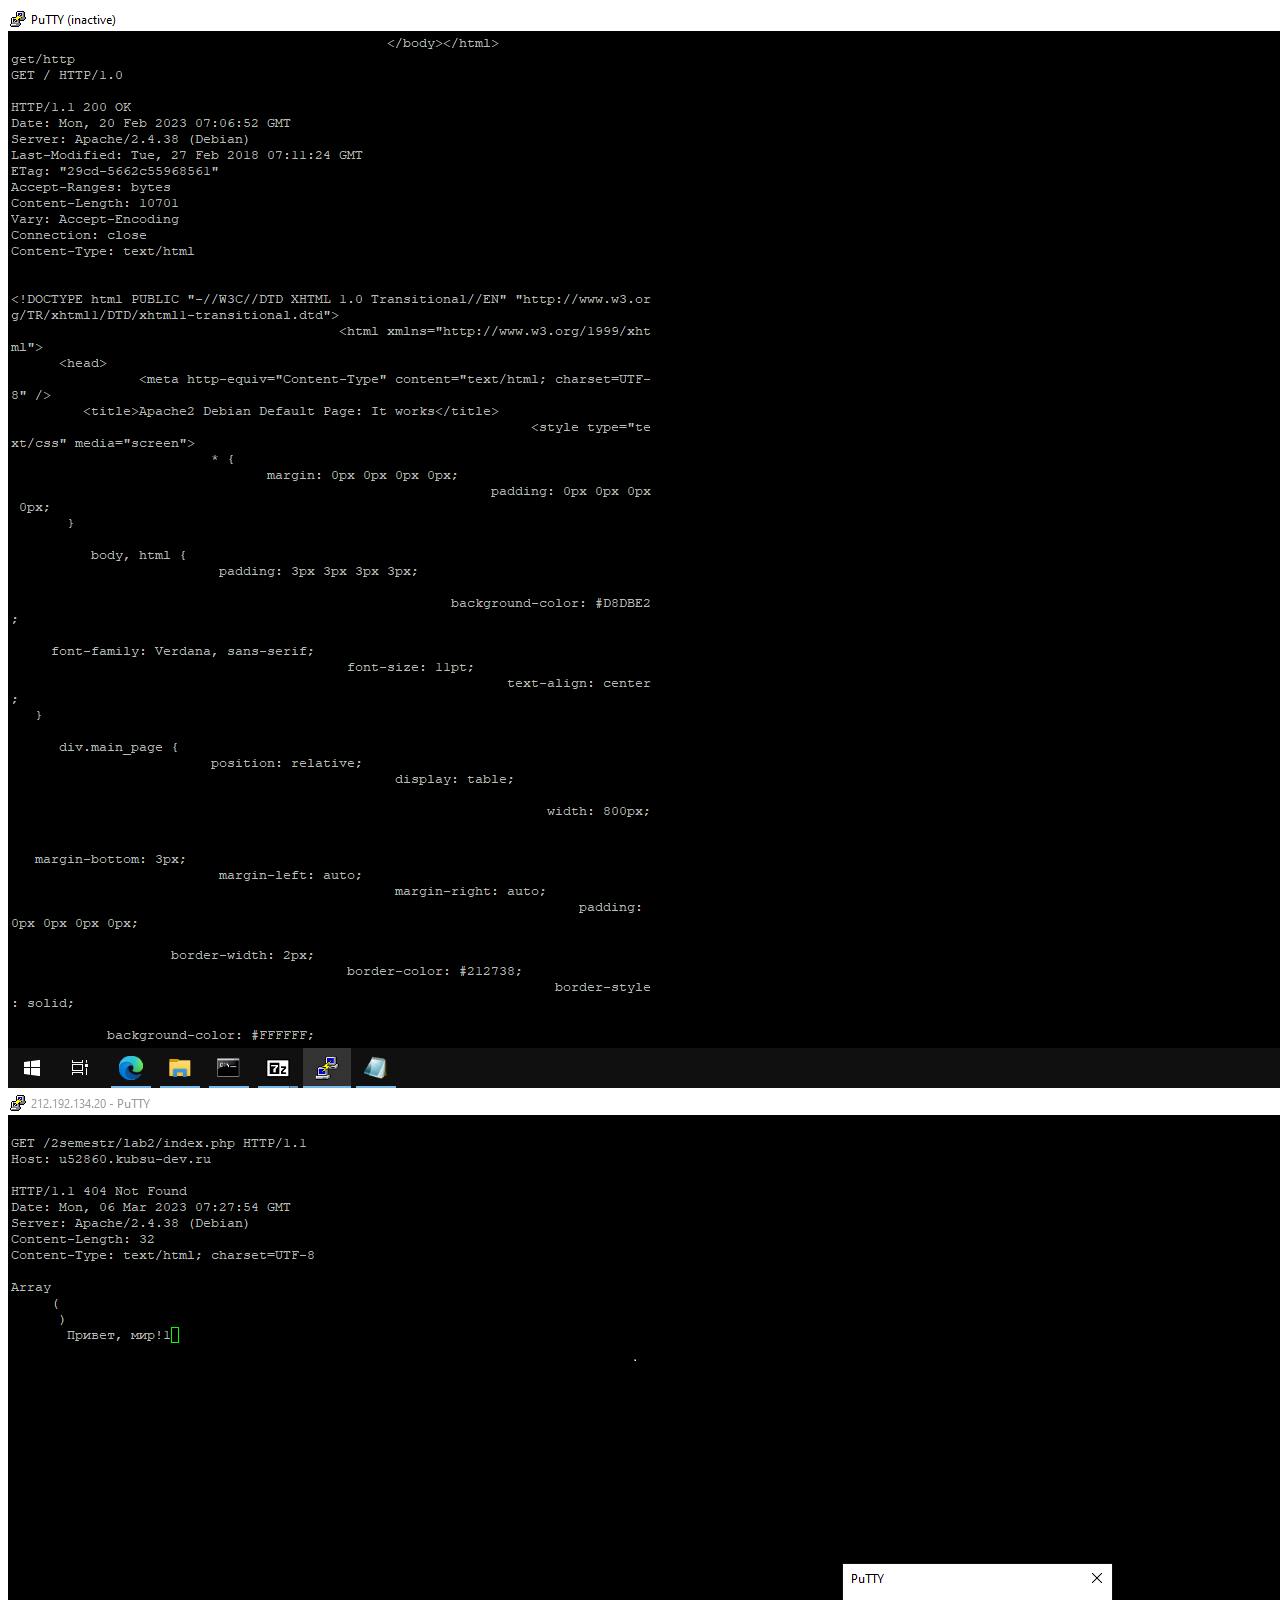
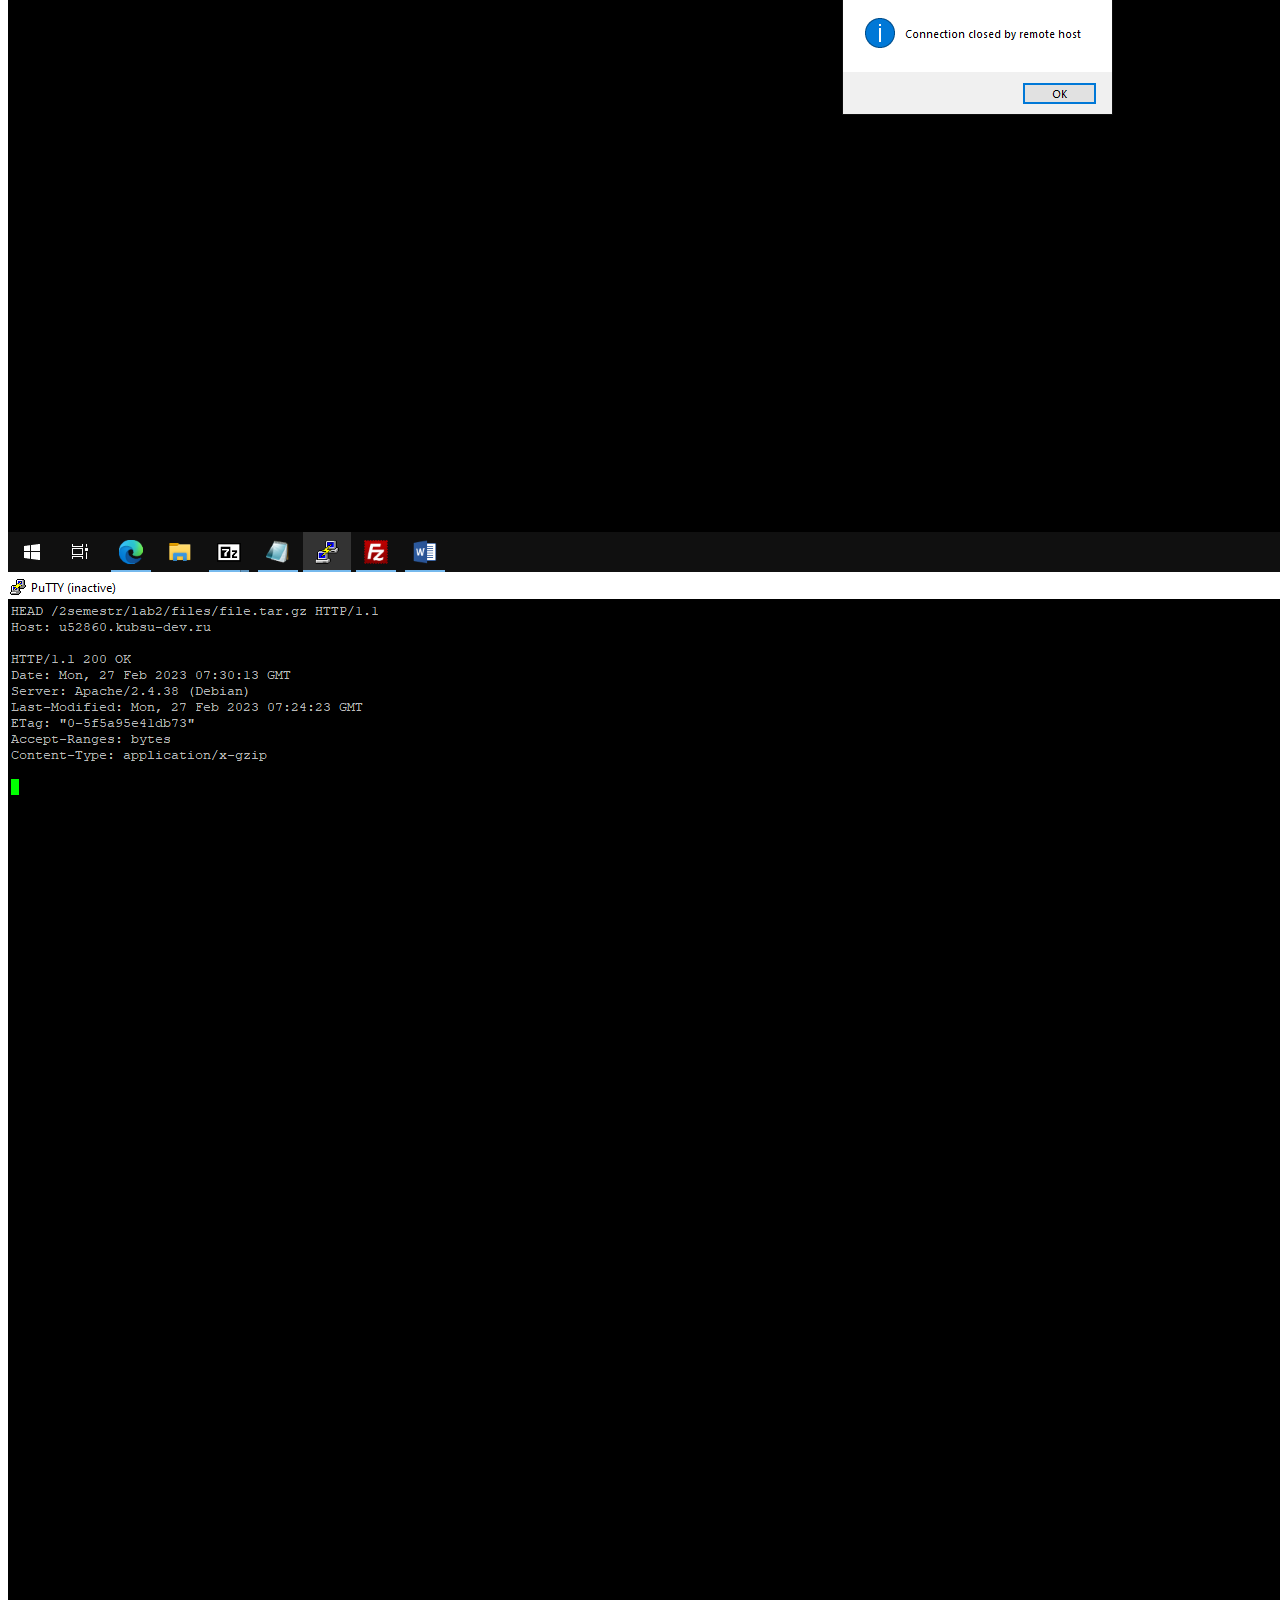
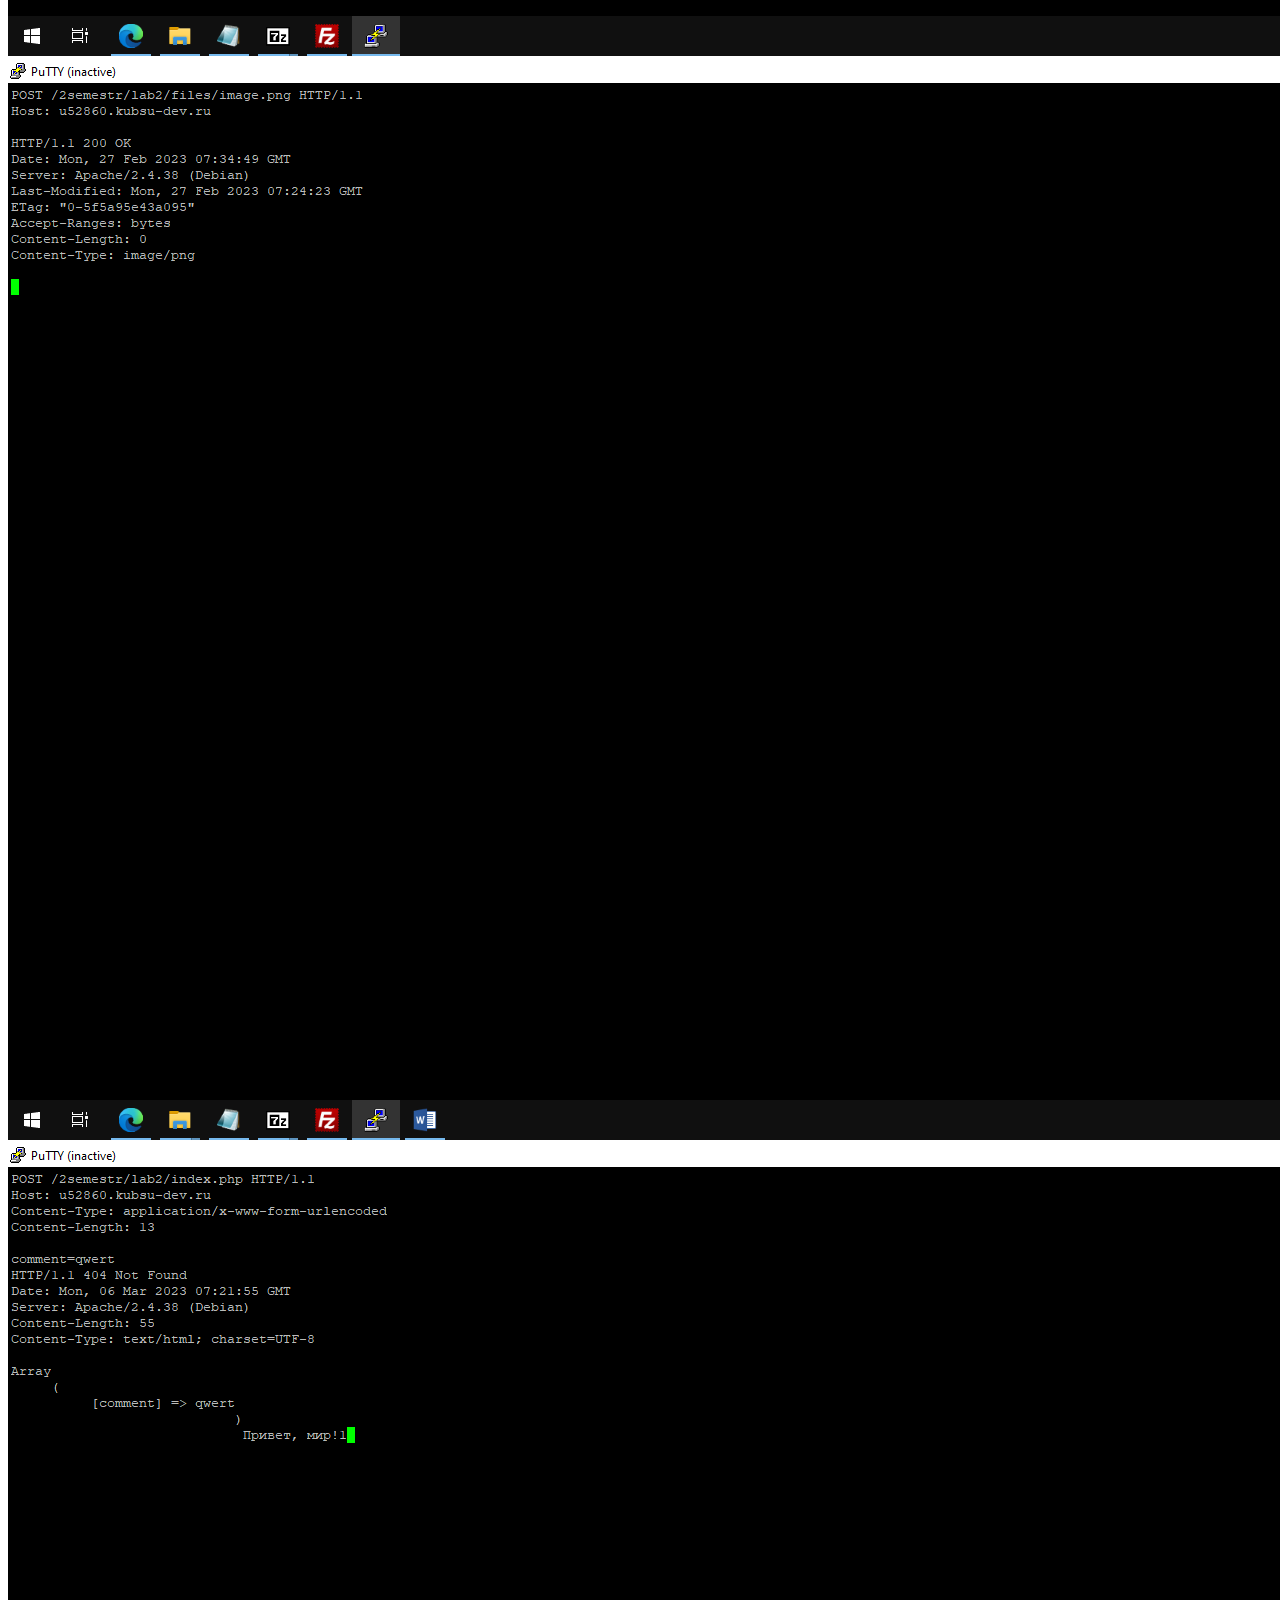
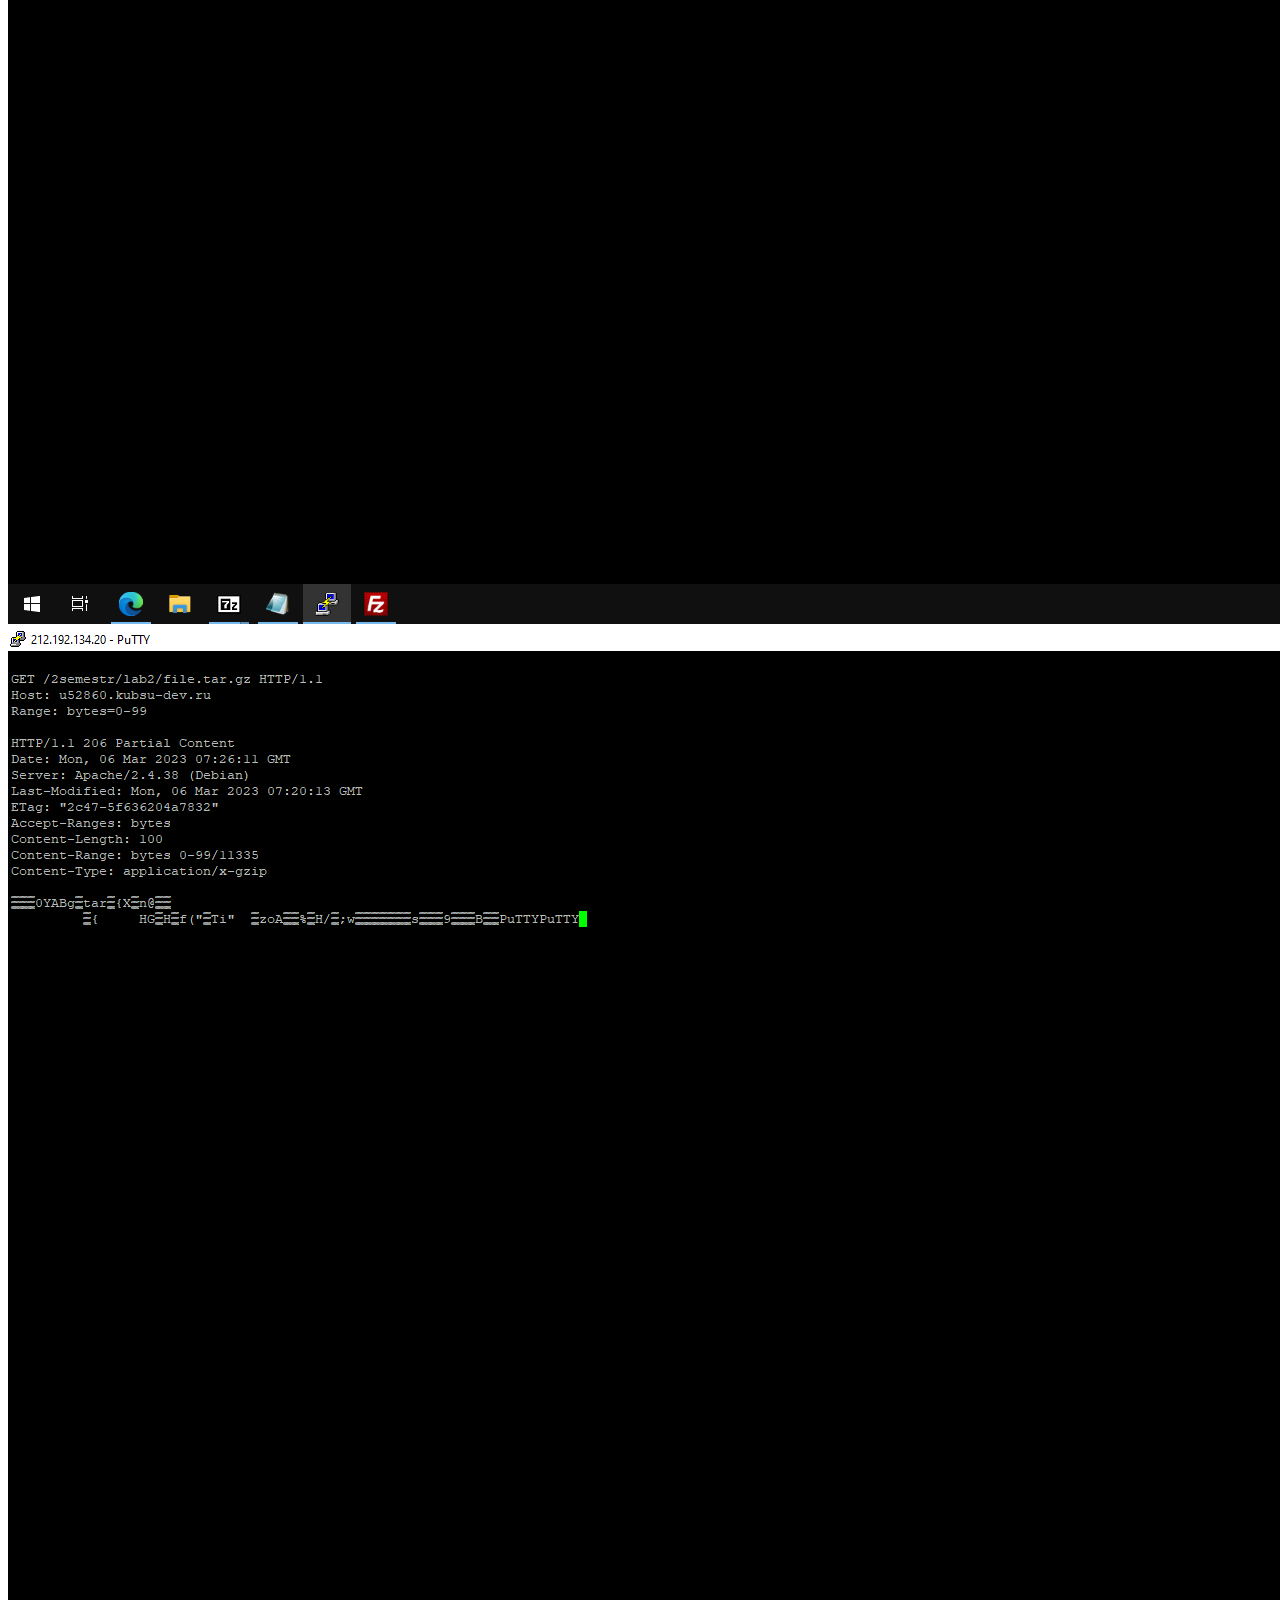
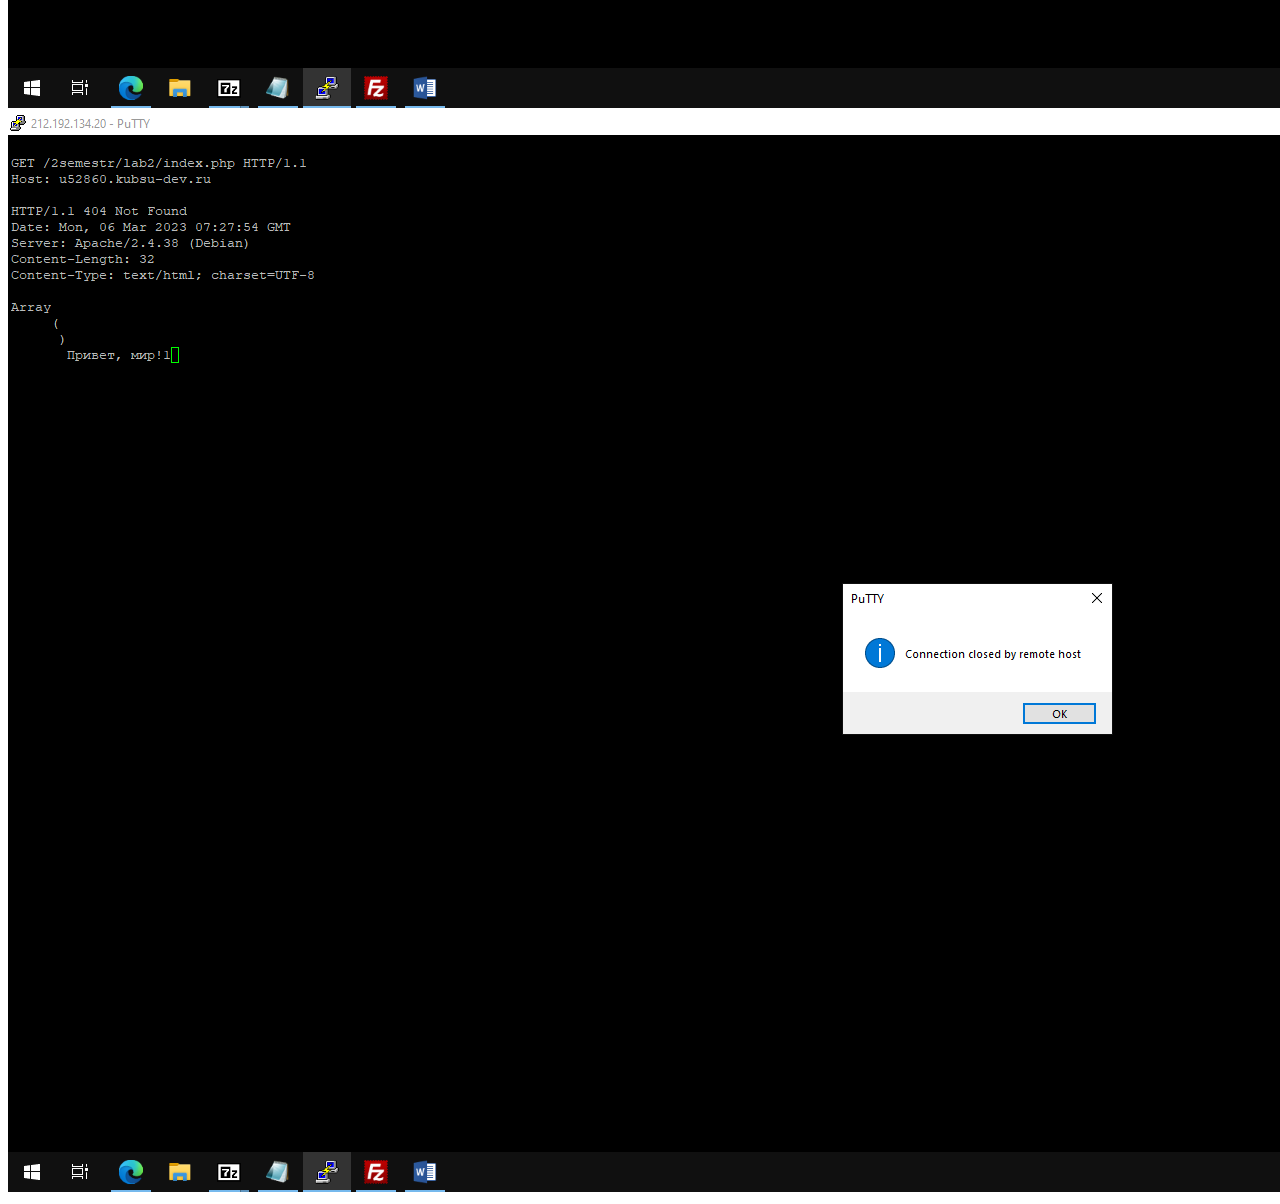
<file: lab2/index.html>
<!DOCTYPE html>
<html lang="ru">
     <head>
          <meta charset="UTF-8">
          <title>Домашняя работа</title>
     </head>
     
     
    <body>
        <img src="zad2.1.png" alt="">
        <img src="zad2.0.png" alt="">
        <img src="zad2.3.png" alt="">
        <img src="zad2.4.png" alt="">
        <img src="zad2.5.png" alt="">
        <img src="zad2.6.png" alt="">
        <img src="zad2.7.png" alt="">
        

    </body>
</file>
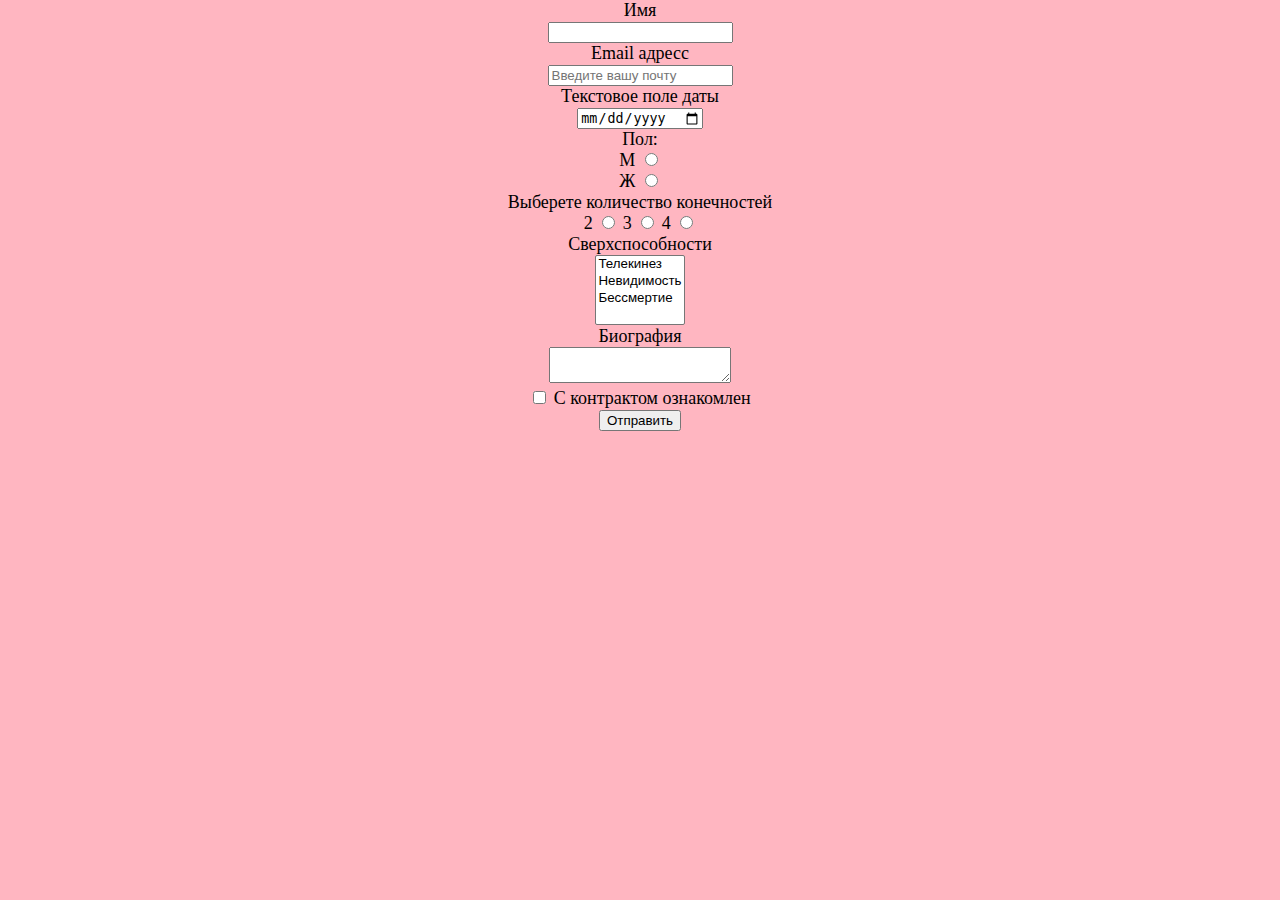
<file: lab3/index.html>
<!DOCTYPE html>
<html lang="ru">
<head>
    <link rel="stylesheet" href = "style.css">
    <meta charset="UTF-8">
    <meta http-equiv="X-UA-Compatible" content="IE=edge">
    <meta name="viewport" content="width=device-width, initial-scale=1.0">
    <title>Домашняя 3</title>
</head>
<body>
<div class="main">
    <form action="send.php" method="POST">

        <label>Имя</label> <br>

        <input type="text" class="form-control"name ="name" id="InputName"> <br>
      
          <label>Email адресс</label> <br>
          <input type="email" name ="email" placeholder="Введите вашу почту"> <br>
       
          <label >Текстовое поле даты</label><br>   
          <input type="date" name="date"><br>
        
          <label>Пол: 
          <br>
            <label>
              М
              <input type="radio" name="gender" value="М" >
            </label>
            <br>
            <label>
              Ж
              <input type="radio" name="gender" value="Ж" >
            </label>
            </label>
            <br>
        
          <label>Выберете количество конечностей</label>
          <br>
           <label>
             2
             <input type="radio" name="limb" value="2">
           </label>
           <label>
             3
             <input type="radio" name="limb" value="3">
           </label>
           <label>
             4
             <input type="radio" name="limb" value="4">
           </label>
       
        <br>
          <label>Сверхспособности</label>
          <br>
          <select name="Superpowers[]" multiple = "multiple">
            <option id = "1" value = "1"> Телекинез</option>
            <option id = "2" value = "2"> Невидимость</option>
            <option id = "3" value = "3"> Бессмертие</option>
          </select>
          <br>
         
          <label>Биография</label>
          <br>
          <textarea name="bio"></textarea>
          <br>
        
          <input type="checkbox" name="contract">
          <label>С контрактом ознакомлен</label>
          <br>

        <button type="submit">Отправить</button>
      </form>
    </div>  
</body>
</html>
</file>
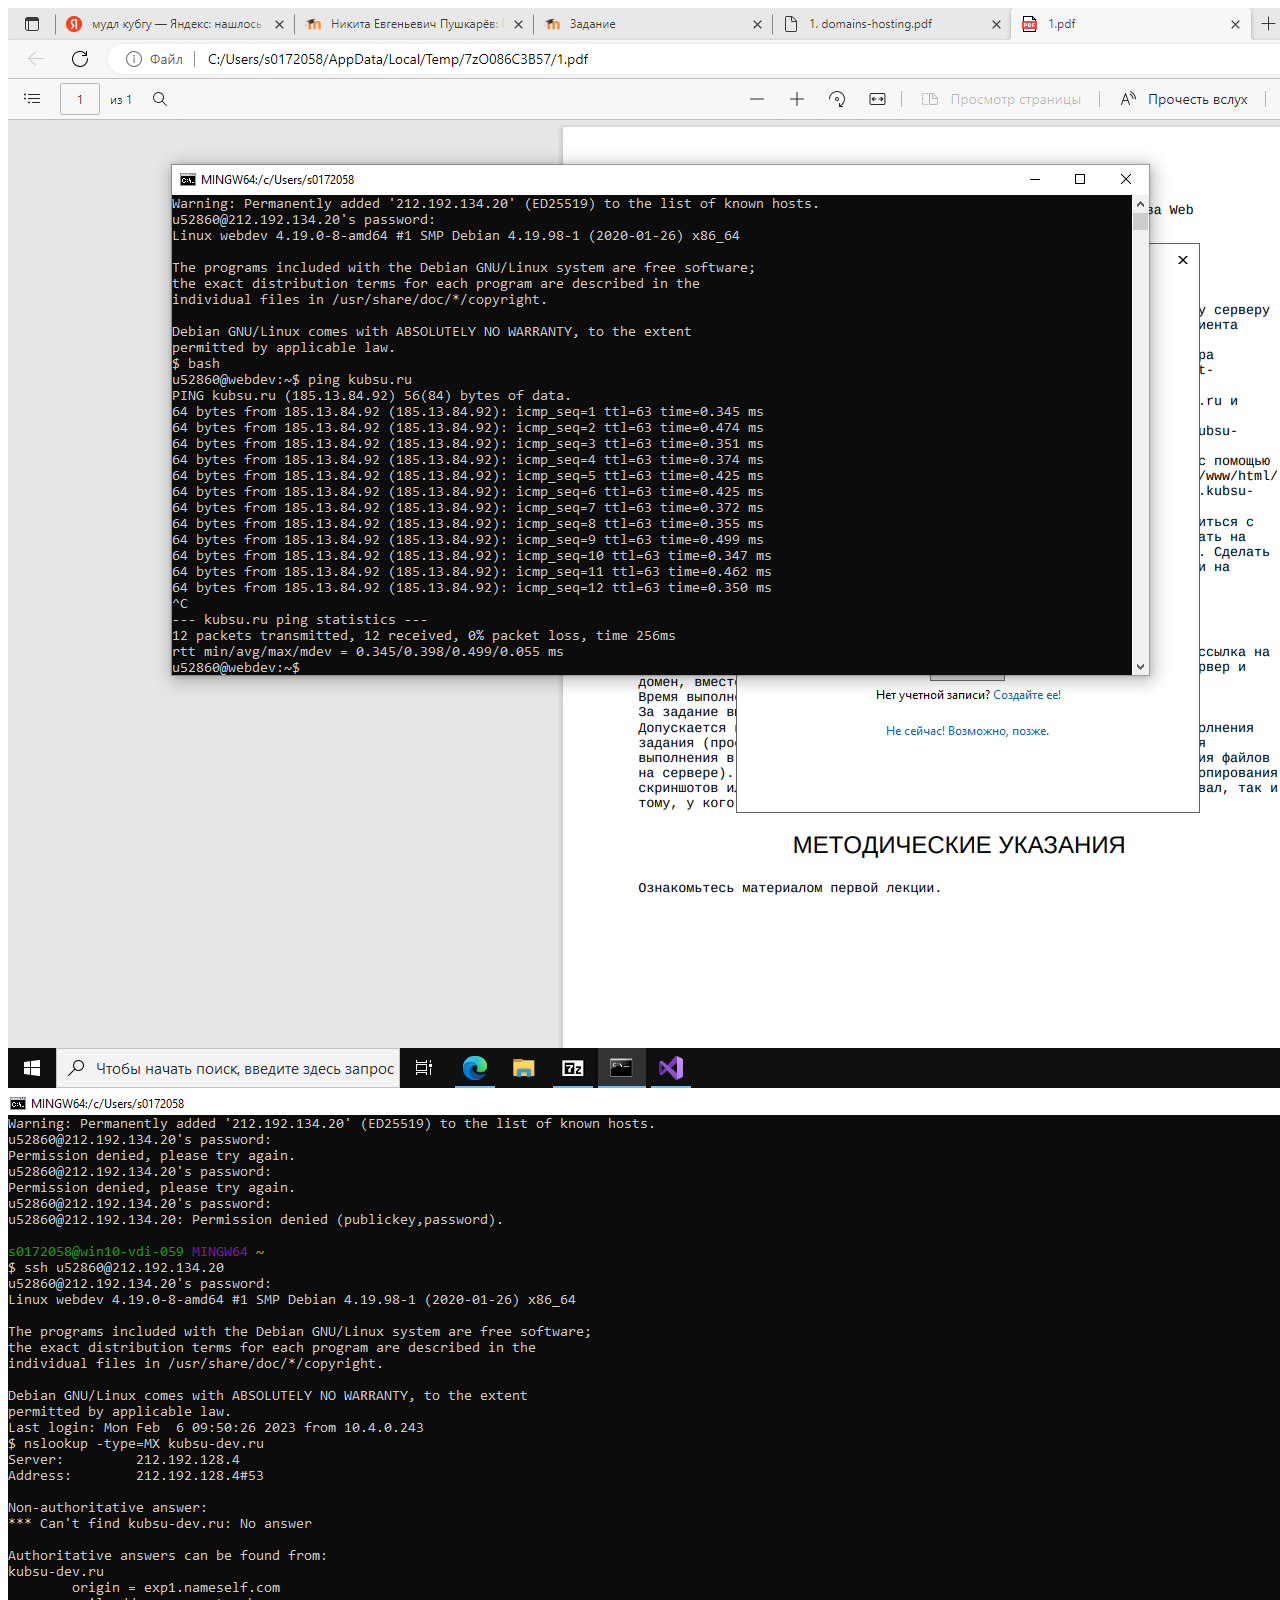
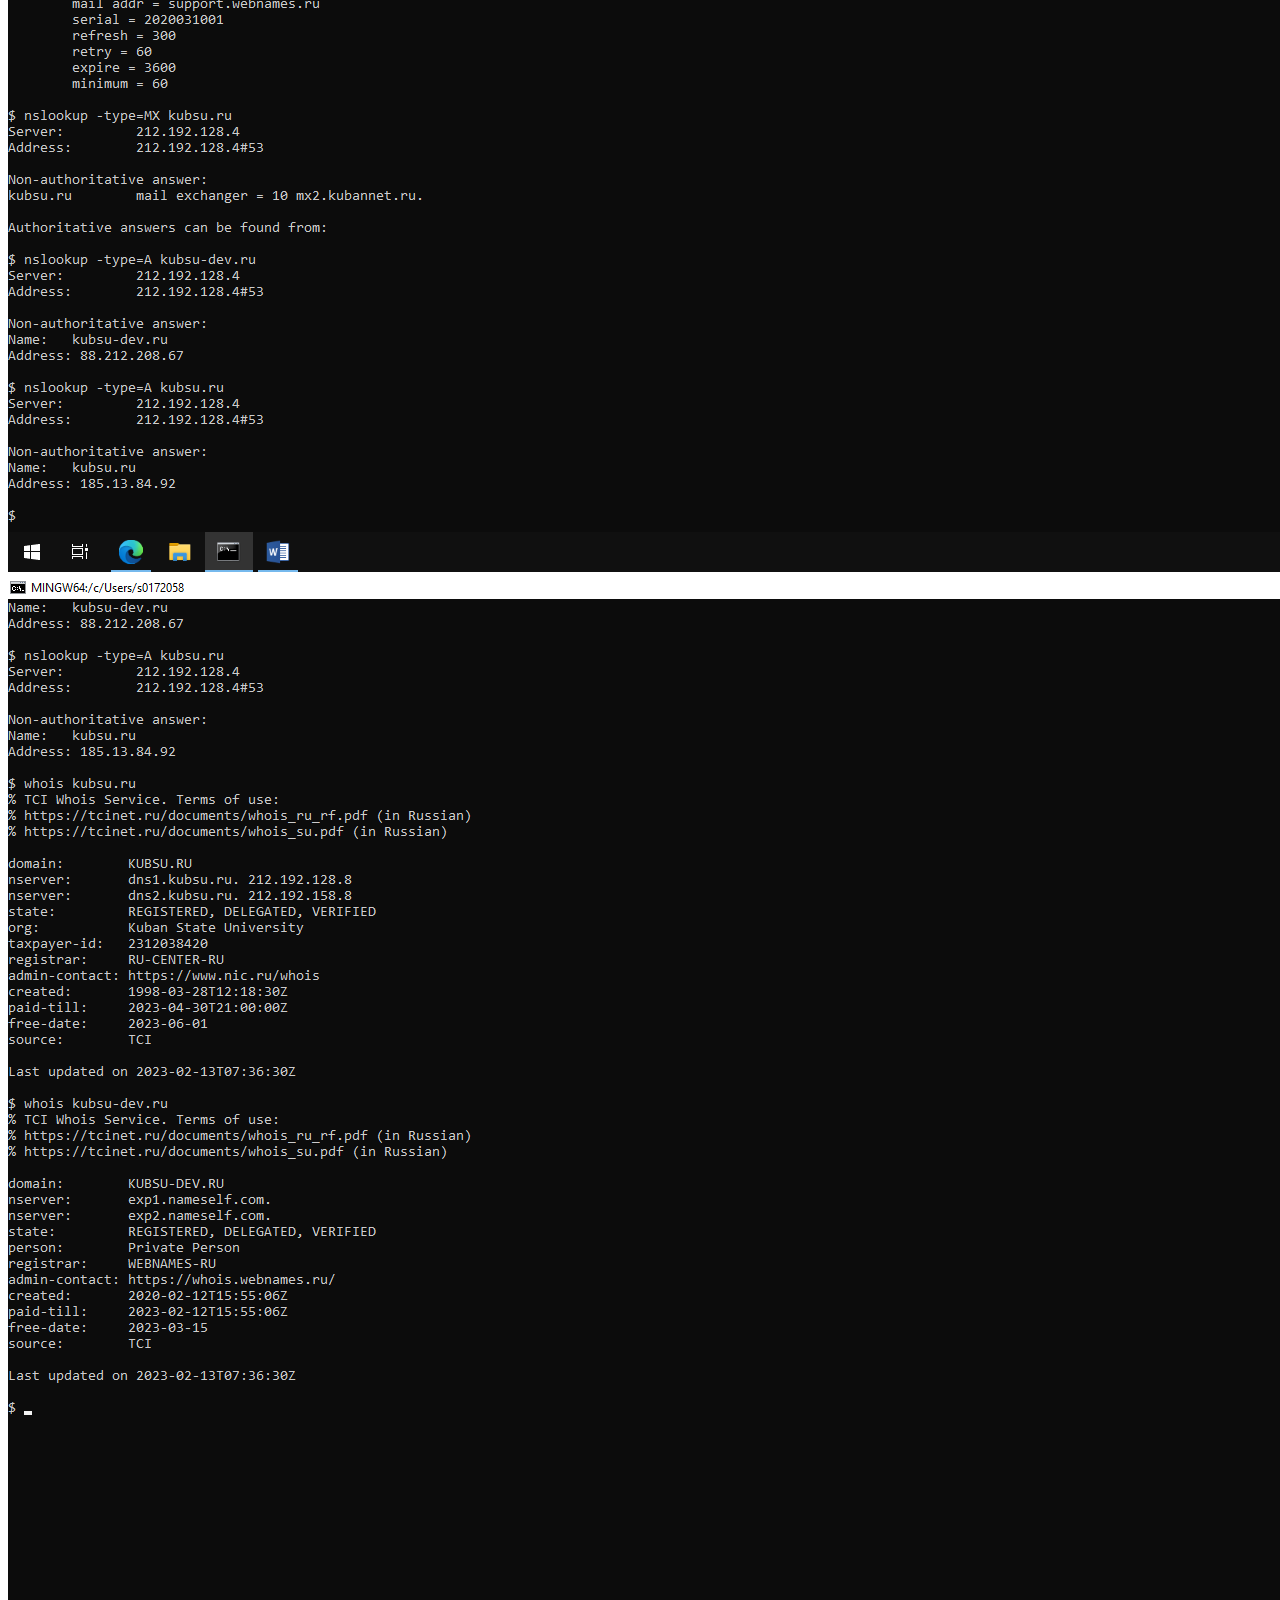
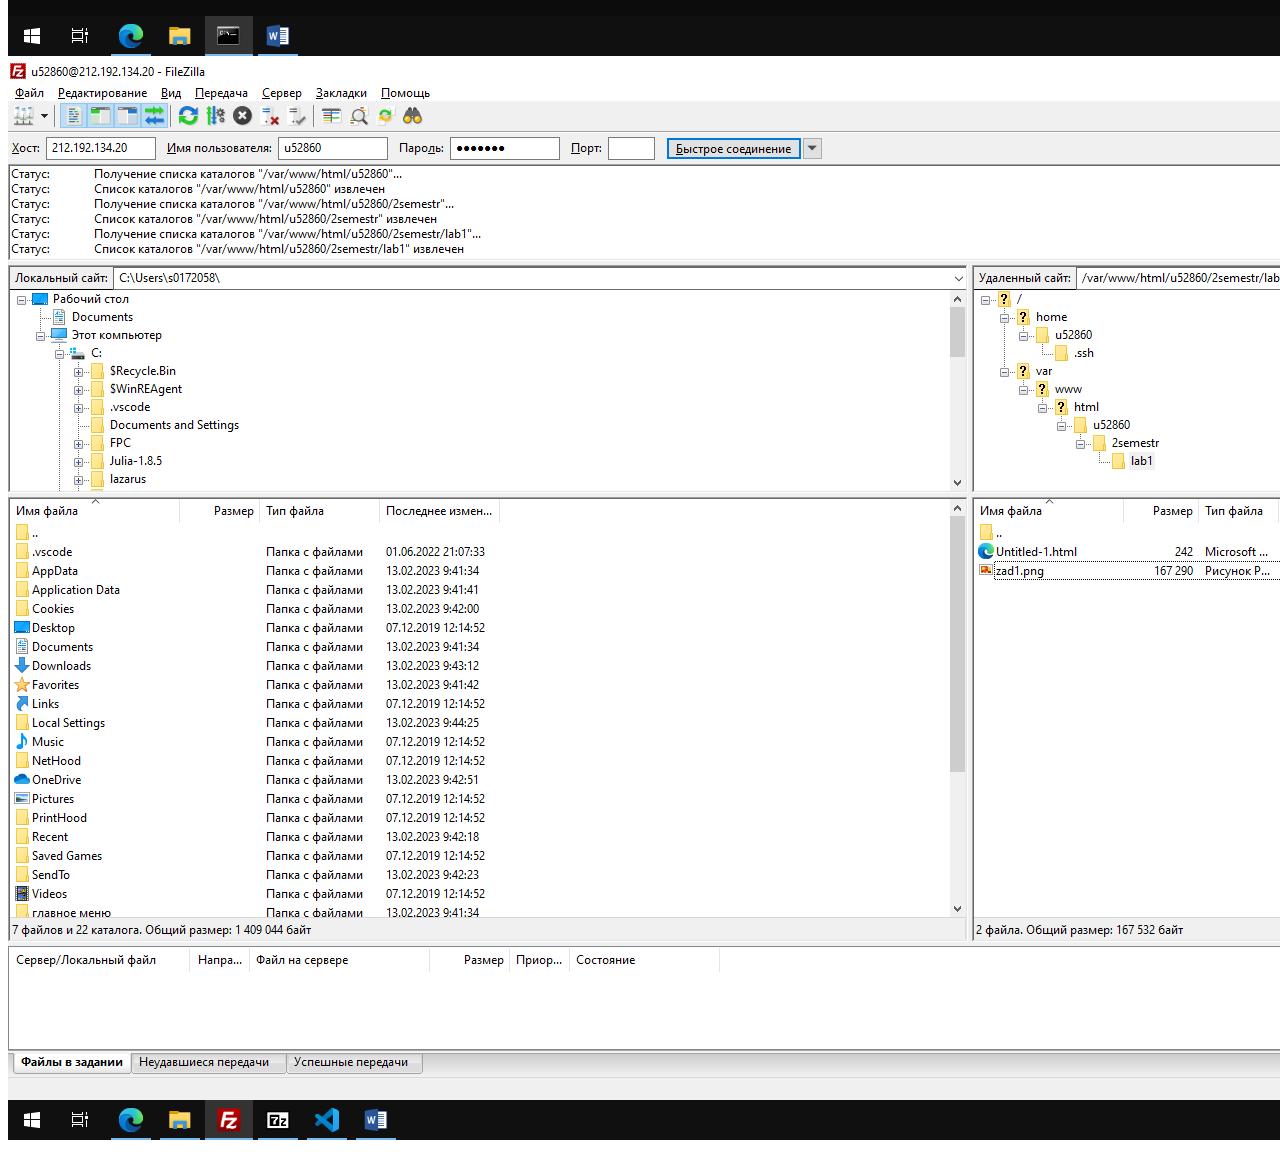
<file: lab1/Untitled-1.html>
<!DOCTYPE html>
<html lang="ru">
     <head>
          <meta charset="UTF-8">
          <title>Домашняя работа</title>
     </head>
     
     
    <body>
        <img src="zad1.png" alt="">
        <img src="zad1.3.png" alt="">
        <img src="zad1.4.png" alt="">
        <img src="zad1.2.png" alt="">
        

    </body>
</file>
<file: lab3/style.css>
body 
{
    text-align: center;
    margin:0;   
    background-color:#FFB6C1;
    font-size: 18px;
}
</file>
